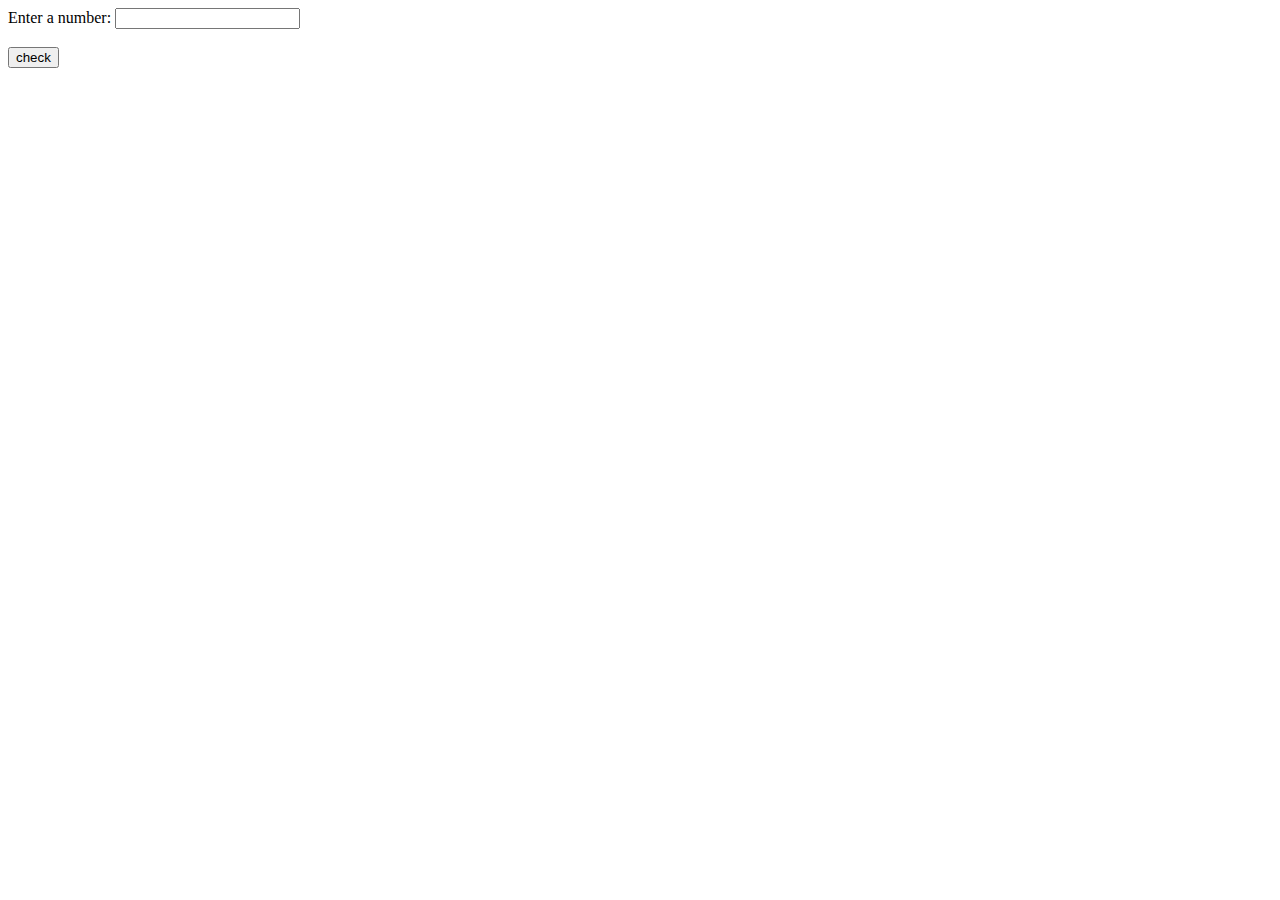
<file: day 1/index.html>
<!DOCTYPE html>
<html lang="en">
<head>
    <style>
        
    </style>
    <meta charset="UTF-8">
    <meta http-equiv="X-UA-Compatible" content="IE=edge">
    <meta name="viewport" content="width=device-width, initial-scale=1.0">
    <title>Document</title>
</head>
<body>
    Enter a number: <input id = "number"></input> <br> <br>
    <button onclick = "fact1()"> check </button> 
    
</body>
<script>
    function fact1(){
        var a=document.getElementById("number").value;
        if(a>=18)
        {
            document.write("you are eligible for vote");
        }
        else
        {
            document.write("you are eligible not for vote");
        }
    }
    
</script>
</html>
</file>
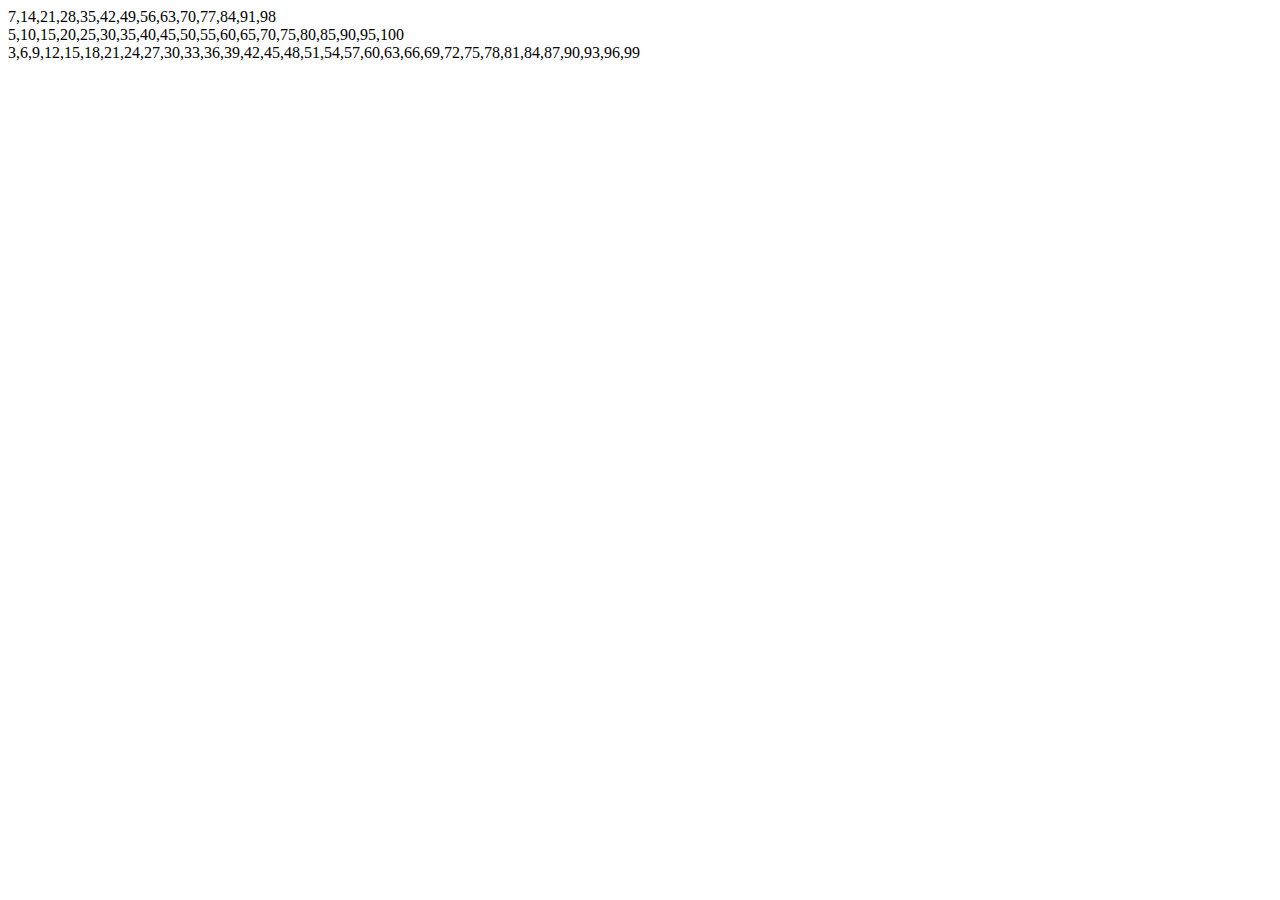
<file: day 1/array.html>
<!DOCTYPE html>
<html lang="en">
<head>
    <meta charset="UTF-8">
    <meta http-equiv="X-UA-Compatible" content="IE=edge">
    <meta name="viewport" content="width=device-width, initial-scale=1.0">
    <title>Document</title>
</head>
<body>
  <!--   <input id="numb">
    <button type="button" onclick="first">click</button> -->
    <script src="divide7.js"></script> 
    
</body>
</html>
</file>
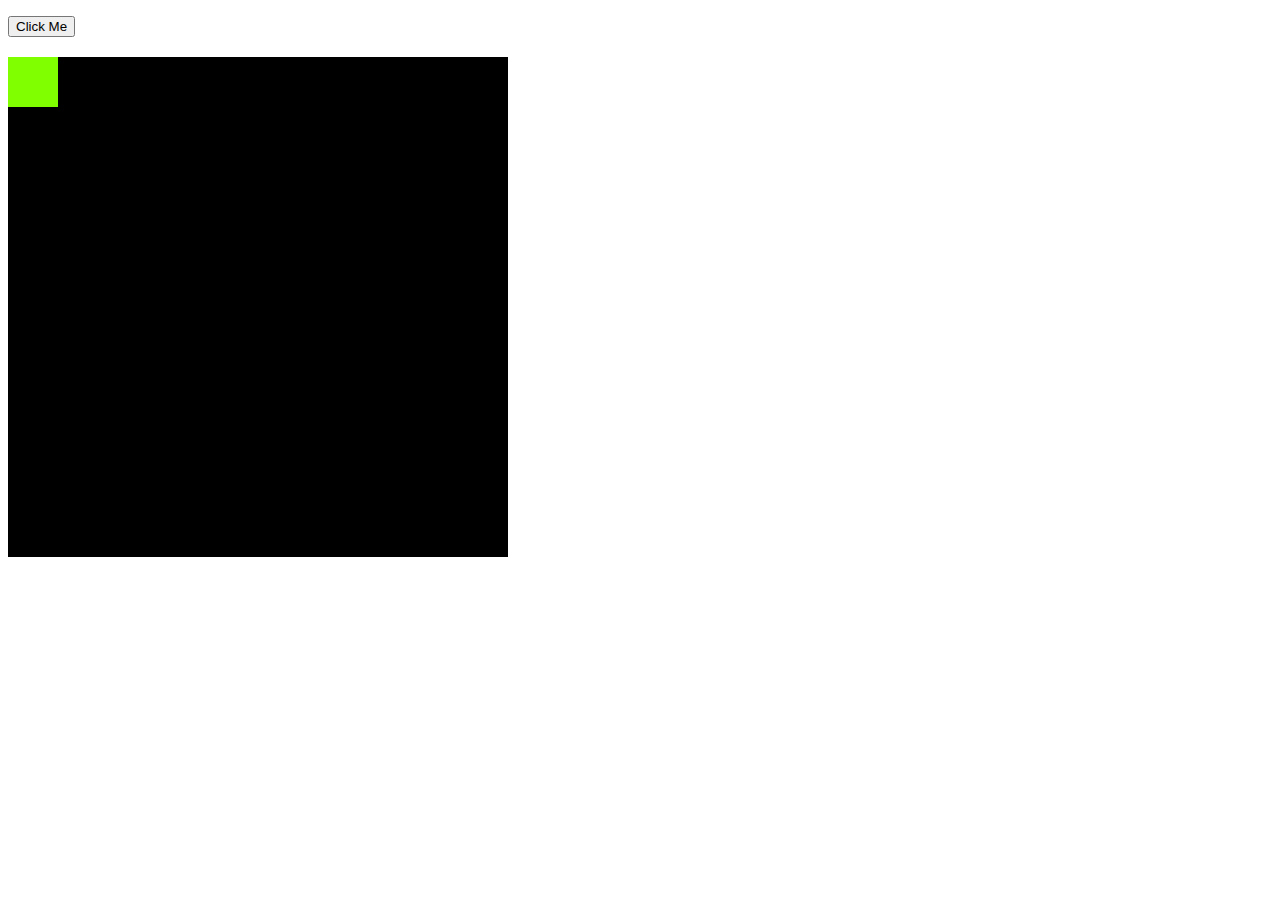
<file: day 3/day.html>
<!DOCTYPE html>
<html lang="en">
<head>
    <style>
        #container
        {
            width: 500px;
            height: 500px;
            position: relative;
            background: black;
        
    
        }
        #animate
        {
width: 50px;
height: 50px;
position: relative;
background: chartreuse;
        }
    </style>
    <meta charset="UTF-8">
    <meta http-equiv="X-UA-Compatible" content="IE=edge">
    <meta name="viewport" content="width=device-width, initial-scale=1.0">
    <title>Document</title>
</head>
<body>
    <p><button onclick="myMove()">Click Me</button></p>
    <div id="container"> 
        <div id="animate">
             <h2></h2>

        </div>

    </div>
     
    <script src="animation.js"></script>
</body>
</html>
</file>
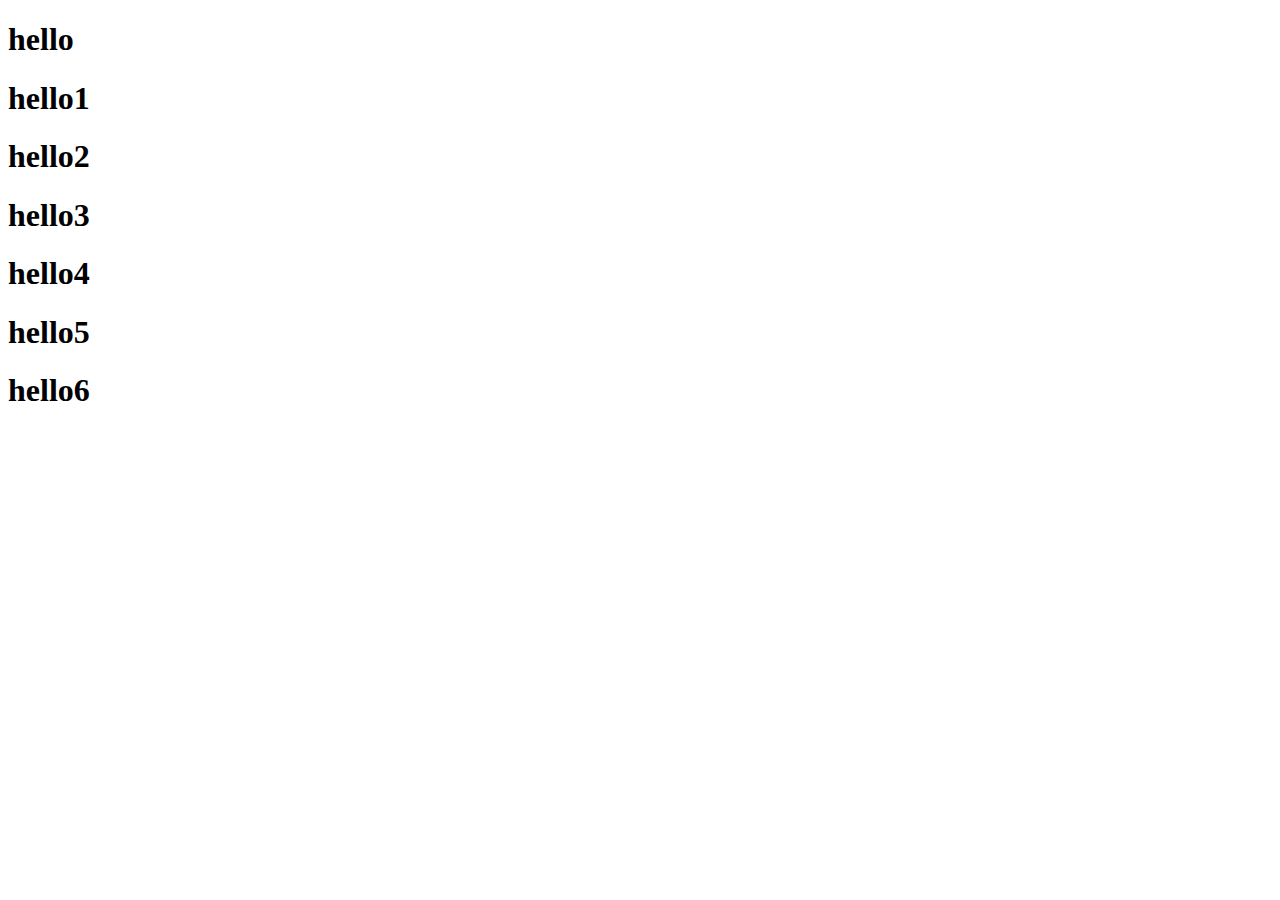
<file: day 3/page.html>
<!DOCTYPE html>
<html lang="en">
<head>
    <meta charset="UTF-8">
    <meta http-equiv="X-UA-Compatible" content="IE=edge">
    <meta name="viewport" content="width=device-width, initial-scale=1.0">
    <title>Document</title>
</head>
<body>
  <p id="main"> 
      <h1>hello</h1>
      <h1>hello1</h1>
      <h1>hello2</h1>
      <h1>hello3</h1>
      <h1>hello4</h1>
      <h1>hello5</h1>
      <h1>hello6</h1>

</p> 
    
<p id="main1"></p>
    <script>
      
        document.getElementById("main1").innerHTML = 
        document.getElementById("main").childNodes[1].nodeValue;

       
        
    </script>
</body>
</html>
</file>
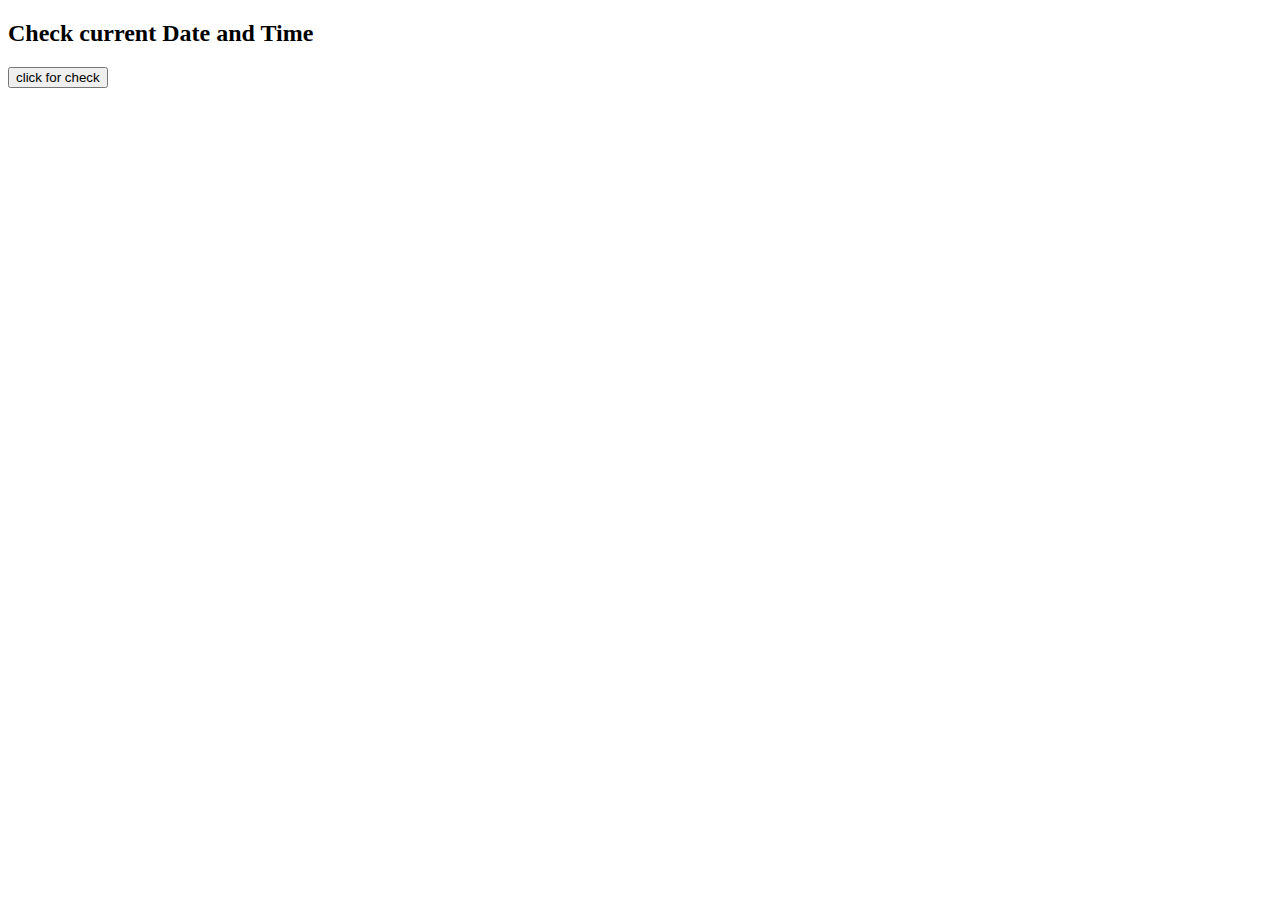
<file: day 3/practice.html>
<!DOCTYPE html>
<html lang="en">
<head>
    <meta charset="UTF-8">
    <meta http-equiv="X-UA-Compatible" content="IE=edge">
    <meta name="viewport" content="width=device-width, initial-scale=1.0">
    <title>Document</title>
    
</head>
<body>
   
    <h2>Check current Date and Time</h2>
    <button id="btn">click for check</button>
    <p id="demo"></p>
    <script>
        document.getElementById("btn").addEventListener('click',m1);
        function m1()
        {
            document.getElementById("demo").innerHTML=Date();
        }
    </script>
   
</body>
</html>
</file>
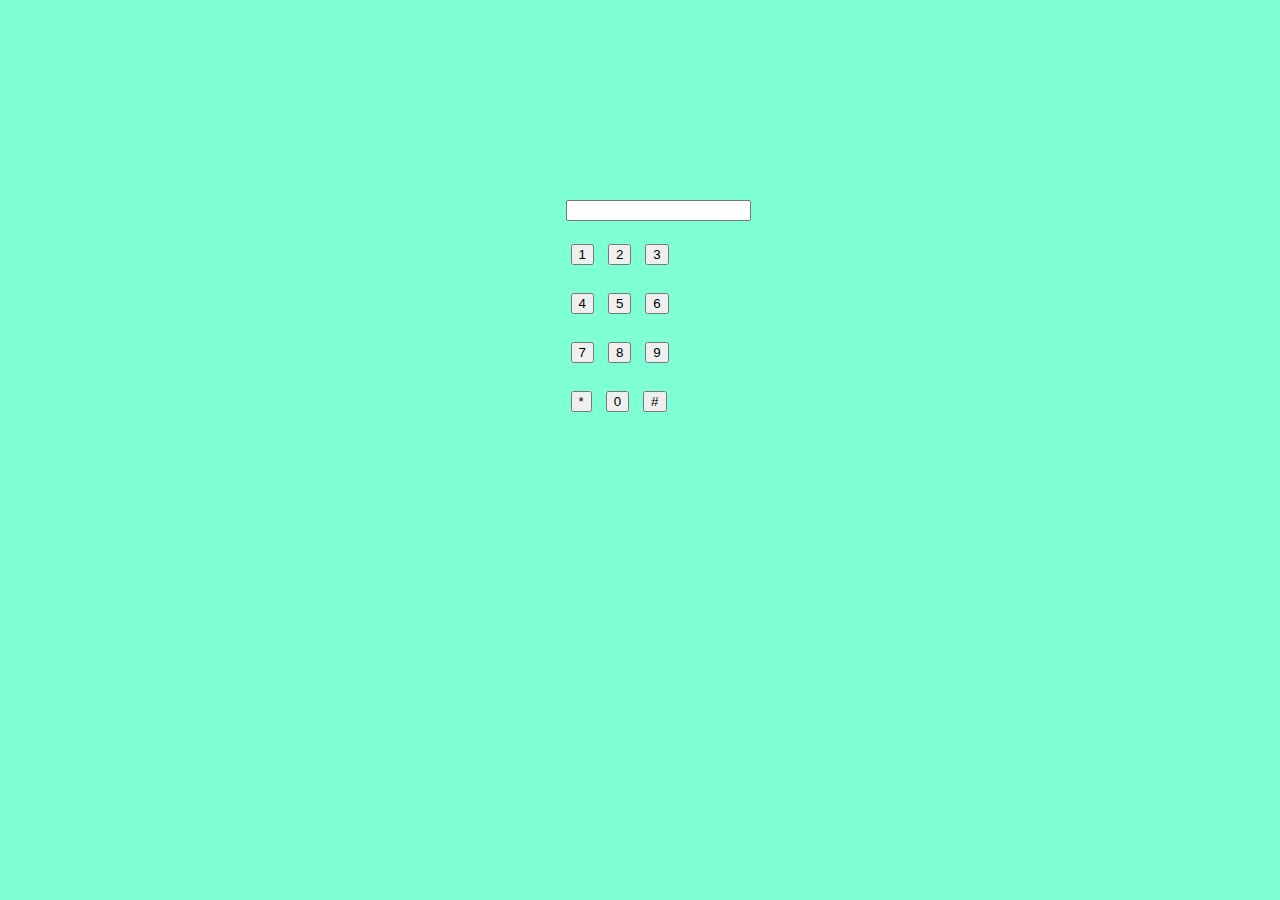
<file: task day 1/phone.html>
<!DOCTYPE html>
<html lang="en">
<head>
    <meta charset="UTF-8">
    <meta http-equiv="X-UA-Compatible" content="IE=edge">
    <meta name="viewport" content="width=device-width, initial-scale=1.0">
    <title>Document</title>
    <link rel="stylesheet" href="task.css">
</head>
<body class="b1">
    <div class="form1">
        <form >
    <input type="text" > <br><br>
    <input id="1" class="buttons" type="button" value="1" >
    <input id="2" class="buttons" type="button" value="2" >
    <input id="3" class="buttons" type="button" value="3" >
    <br><br>
    <input id="4" class="buttons" type="button" value="4" >
    <input id="5" class="buttons" type="button" value="5" >
    <input id="6" class="buttons" type="button" value="6" >
    <br><br>
    <input id="7" class="buttons" type="button" value="7" >
    <input id="8" class="buttons" type="button" value="8" >
    <input id="9" class="buttons" type="button" value="9" >
    <br><br>
    <input id="*" class="buttons" type="button" value="*" >
    <input id="0" class="buttons" type="button" value="0" >
    <input id="#" class="buttons" type="button" value="#" >
    </form>
    </div>
</body>
</html>
</file>
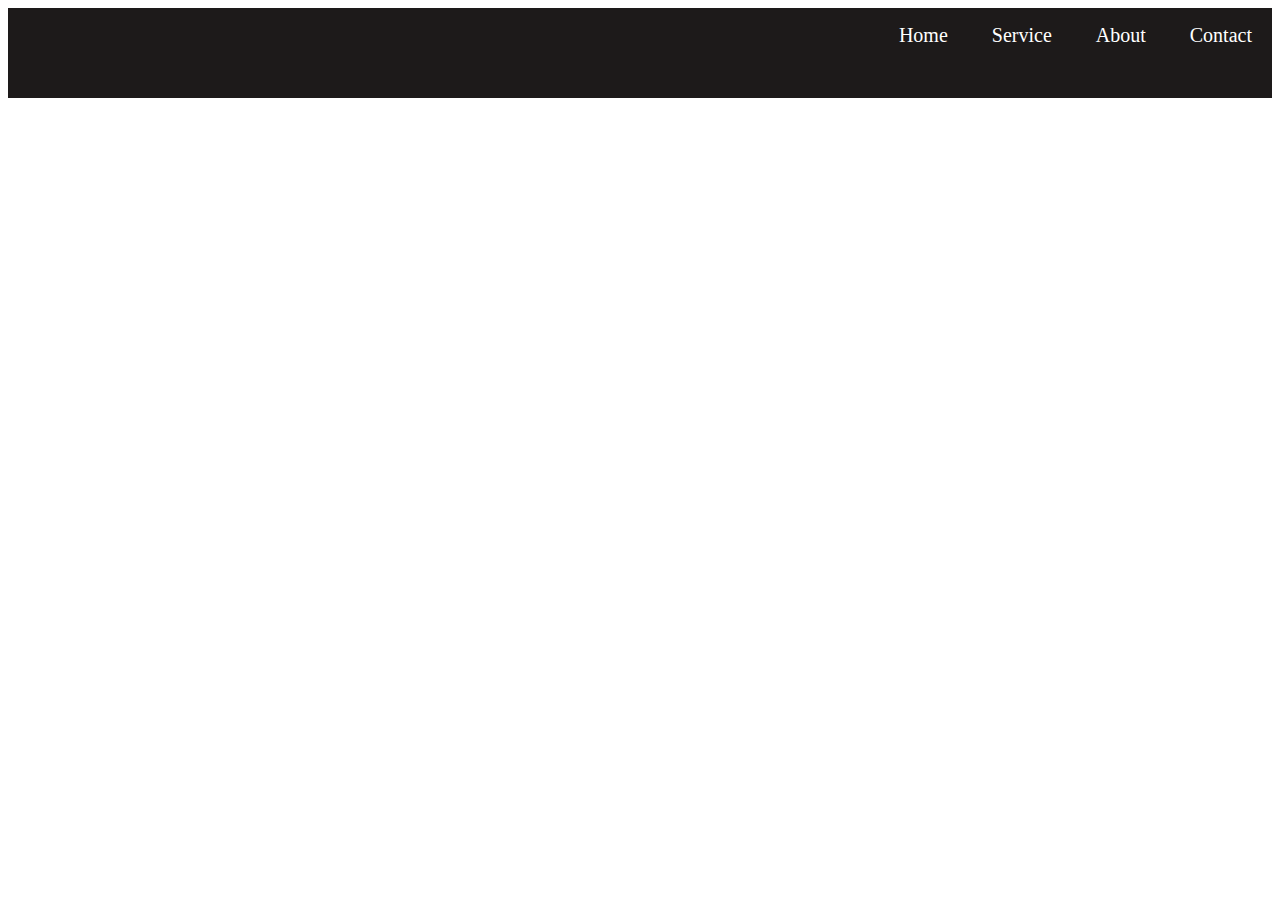
<file: day 2/page/page1.html>
<!DOCTYPE html>
<html lang="en">
<head>
    <meta charset="UTF-8">
    <meta http-equiv="X-UA-Compatible" content="IE=edge">
    <meta name="viewport" content="width=device-width, initial-scale=1.0">
    <title>Document</title>
    
  <link rel="stylesheet" href="page.css">
</head>
<body>
    <div style="background-image: 'wall.jpg';">
<header>
        <div class="main">
            <ul>
               <li><a href="#">Home</a></li>
               <li><a href="#">Service</a></li>
               <li><a href="#">About</a></li>
               <li><a href="#">Contact</a></li>

            </ul>
        </div>
    </header>

    </div>
</body>
</html>
</file>
<file: task day 1/task.css>
.b1{
    background-color: aquamarine;

}
.buttons{
    margin: 5px;
    height: auto;
    
}
.form1{
width: 300px;  
/* align-content: center;  */
margin-left: 500px;
margin-top: 200px;
display: flex;
justify-content: center;

}
</file>
<file: day 2/page/page.css>
header{
    background-color: rgb(29, 26, 26);
    height: 90px;
    background-size: cover;
    background-position: center;
}
ul{
    float:right;
list-style-type: none;
}
ul li{
    display: inline-block;
}
ul li a{
    text-decoration: none;
    color: #fff;
    padding: 5px 20px;
font-size: 20px;
}
</file>
